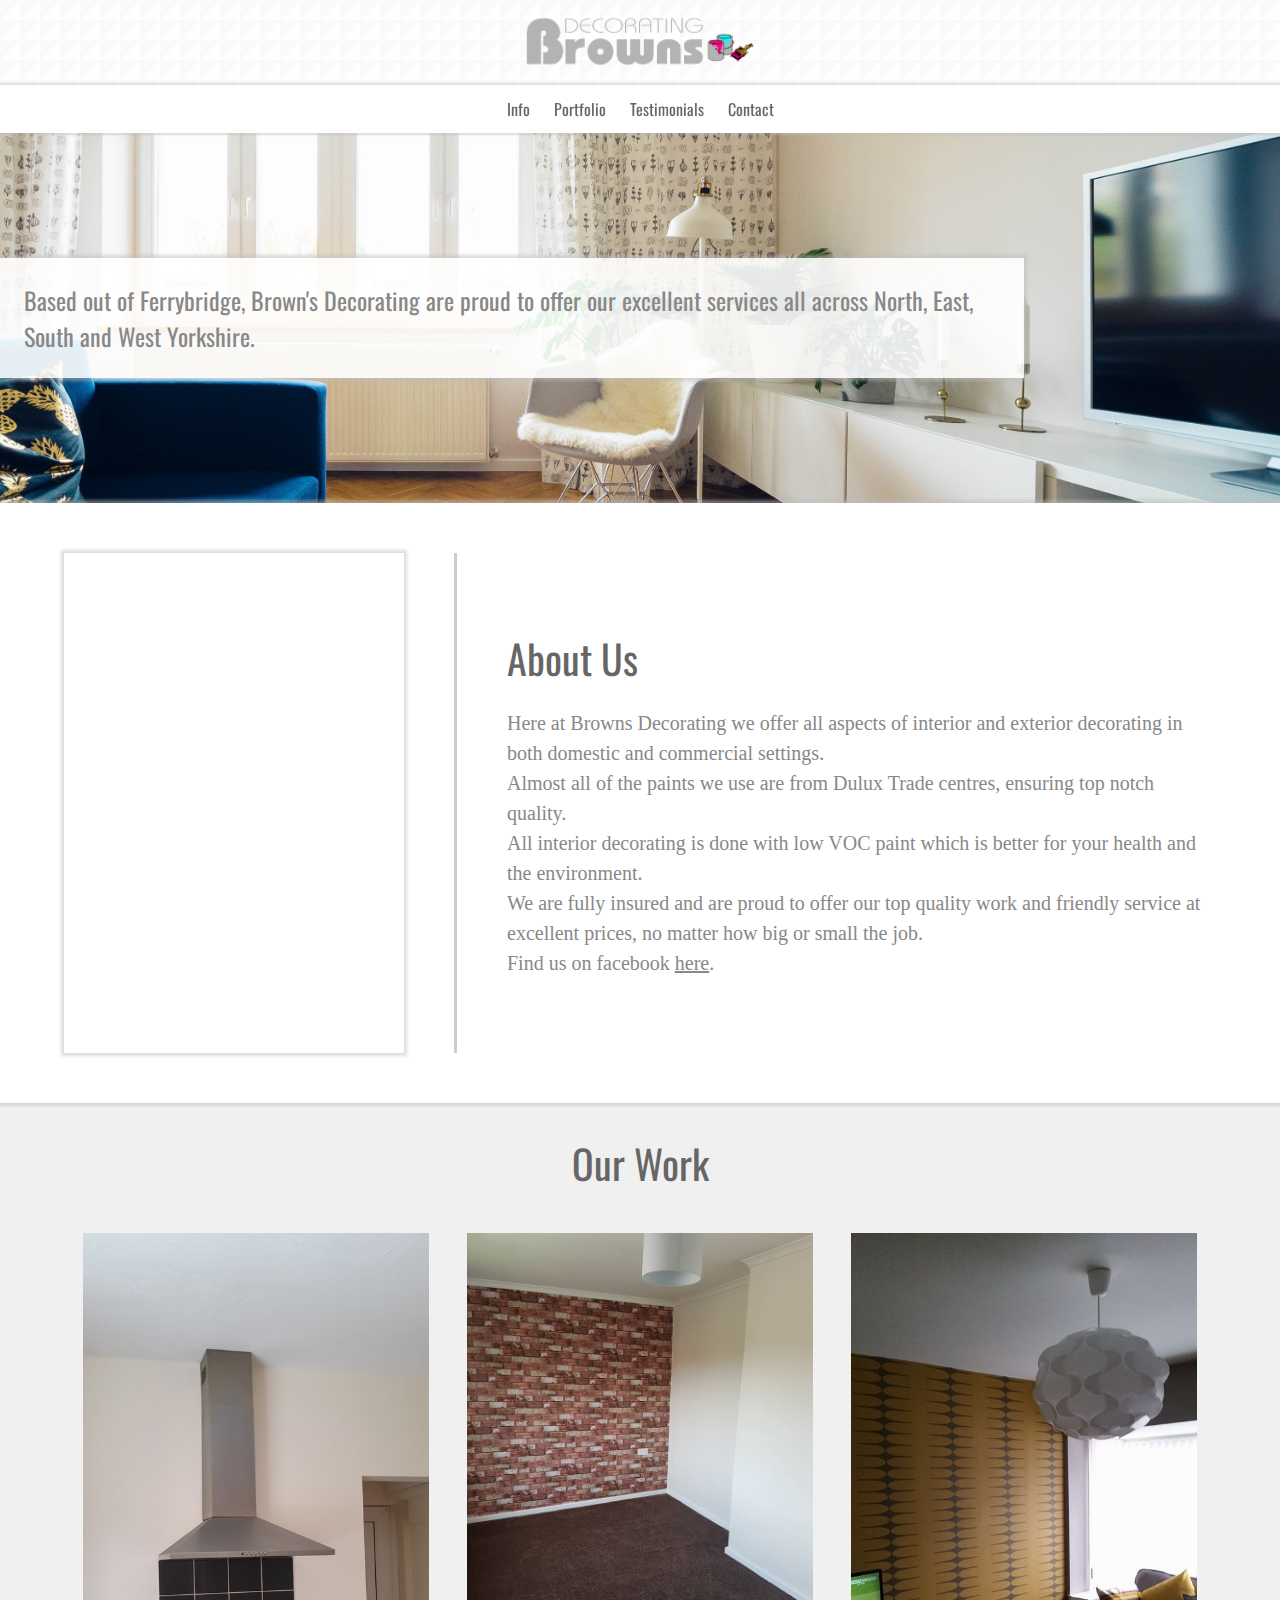
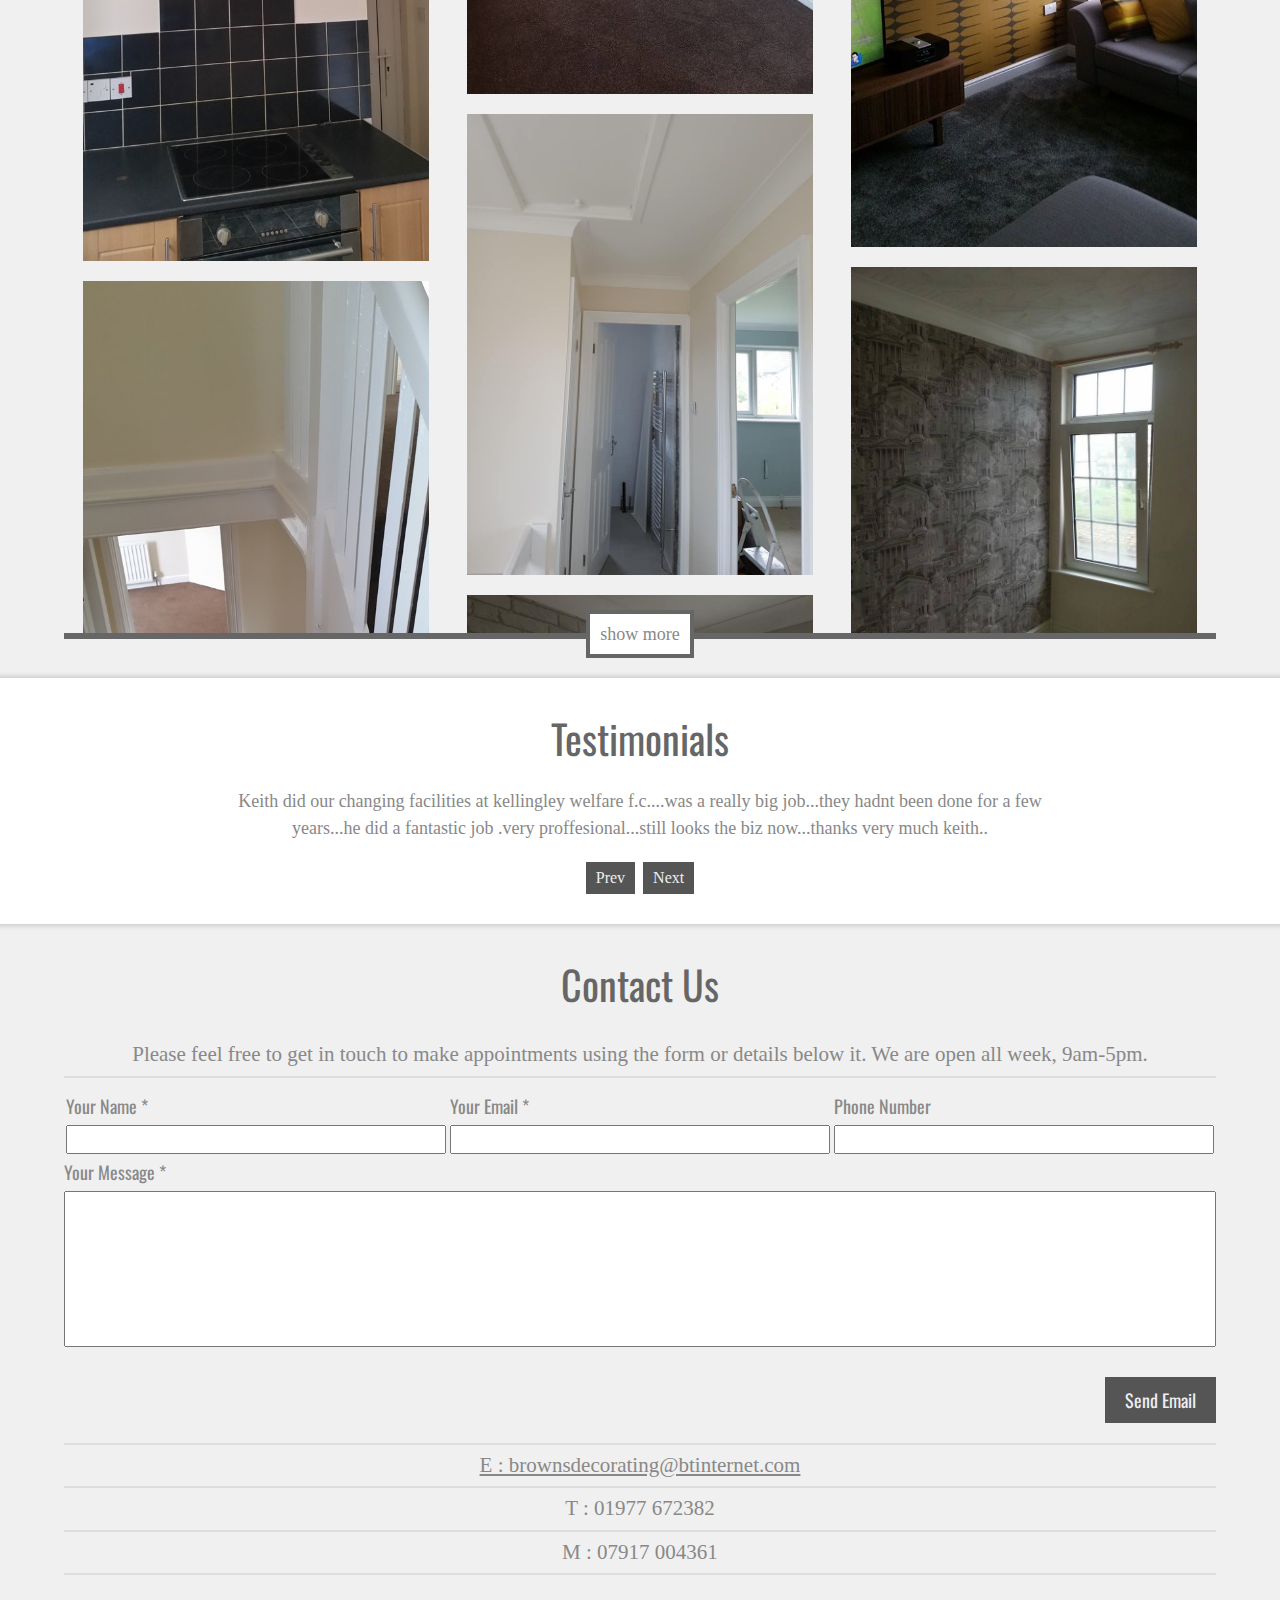
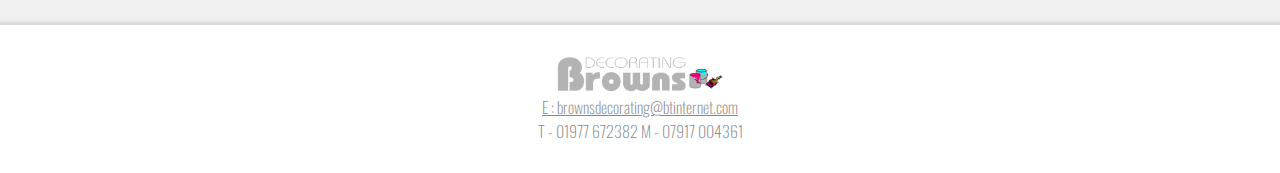
<file: designer/index.html>
<html>
    
    <head>
        <link type="text/css" rel="stylesheet" href="css/style.css">
        <link href="https://fonts.googleapis.com/css?family=IBM+Plex+Serif:200,400" rel="stylesheet">
        <link href="https://fonts.googleapis.com/css?family=Oswald:200,400" rel="stylesheet">
        <meta name="viewport" content="width=device-width, initial-scale=1.0">
        
    </head>
    
    <body>
        
        <div id="fb-root"></div>
        <script>(function(d, s, id) {
          var js, fjs = d.getElementsByTagName(s)[0];
          if (d.getElementById(id)) return;
          js = d.createElement(s); js.id = id;
          js.src = 'https://connect.facebook.net/en_GB/sdk.js#xfbml=1&version=v3.0';
          fjs.parentNode.insertBefore(js, fjs);
        }(document, 'script', 'facebook-jssdk'));</script>
        
        <header>
            <img id="logo" src="img/logo.png">
        </header>
        
        <nav>
            <div id="about-link" class="nav-item">Info</div>
            <div id="portfolio-link" class="nav-item">Portfolio</div>
            <div id="testamonials-link" class="nav-item">Testimonials</div>
            <div id="contact-link" class="nav-item">Contact</div>
        </nav>
        
        <div id="map-bg">
            
            <div id="map-container">

                <div id="map-footer">
                    Based out of Ferrybridge, Brown's Decorating are proud to offer our excellent services all across North, East, South and West Yorkshire.
                </div>
            </div>
        </div>
        
        <div class="marker-alt" id="about-marker"></div>
        
        <div class="container container-alt">
            <div id="info-content">
                <div id="info-facebook"><iframe src="https://www.facebook.com/plugins/page.php?href=https%3A%2F%2Fwww.facebook.com%2FBrowns-Decorating-433985203431894%2F&tabs=timeline&width=340&height=500&small_header=true&adapt_container_width=true&hide_cover=false&show_facepile=true&appId" width="340" height="500" style="border:none;overflow:hidden" scrolling="no" frameborder="0" allowTransparency="true" allow="encrypted-media"></iframe>
                </div>
                <div id="info-text">
                    <div class="section-header"> About Us </div>
                    <div id="info-text-container">
                        Here at Browns Decorating we offer all aspects of interior and exterior decorating in both domestic and commercial settings. <br>
                        Almost all of the paints we use are from Dulux Trade centres, ensuring top notch quality. <br>
                        All interior decorating is done with low VOC paint which is better for your health and the environment. <br>
                        We are fully insured and are proud to offer our top quality work and friendly service at excellent prices, no matter how big or small the job. <br>
                        Find us on facebook <a href="https://www.facebook.com/Browns-Decorating-433985203431894/" target="_blank"> here</a>.
                    </div>
                </div>     
            </div>
        </div>
        
        <div class="marker" id="portfolio-marker"></div>
                
        <div class="container">
            <div class="section-header">Our Work</div>
            <div id="portfolio-content">
                <div class="portfolio-column">
                    <img src="img/14.png">
                    <img src="img/15.png">
                    <img src="img/8.png">
                    <img src="img/5.png">
                    <img src="img/25.png">
                </div>
                <div class="portfolio-column">
                    <img src="img/1.png">
                    <img src="img/2.png">
                    <img src="img/4.png">
                    <img src="img/17.png">
                    <img src="img/9.png">
                    <img src="img/30.png">
                </div>
                <div class="portfolio-column">
                    <img src="img/22.png">
                    <img src="img/24.png">
                    <img src="img/26.png">
                    <img src="img/27.png">
                    <img src="img/29.png">
                    <img src="img/31.png">
                </div>
            </div>
            <span id="portfolio-toggle" onclick="">show more</span>
        </div>
        
        <div class="marker-alt" id="testamonials-marker"></div>
                
        <div class="container container-alt">
            <div class="section-header"> Testimonials </div>
            <div id="testamonials">Keith did our changing facilities at kellingley welfare f.c....was a really big job...they hadnt been  done for a few years...he did a fantastic job .very proffesional...still looks the biz now...thanks very much keith..</div>
            <div id="testamonial-toggle-button-container">
                <div class="testamonial-toggle-button" id="testamonial-prev">Prev</div>
                <div class="testamonial-toggle-button" id="testamonial-next">Next</div>
            </div>
        </div>
        
        <div class="marker" id="contact-marker"></div>
                
        <div class="container">
            <div class="section-header"> Contact Us </div>
            <div class="contact-detail"> Please feel free to get in touch to make appointments using the form or details below it. We are open all week, 9am-5pm. </div>
            <form id="contact-form" name="contact" netlify>
                <div id="contact-form-cols">
                    <div class="contact-form-col">
                        <div>Your Name *</div> <input class="contact-form-textbox" name="name" type="text" >
                    </div>
                    <div class="contact-form-col">
                        <div>Your Email *</div> <input class="contact-form-textbox" name="email" type="text" >
                    </div>
                    <div class="contact-form-col">
                        <div>Phone Number</div> <input class="contact-form-textbox" name="phone" type="text" >
                    </div>
                </div>
                
                
                <div id="text-area-header">Your Message *</div> 
                
                <textarea id="contact-form-message" name="message" rows="10"></textarea>
                
                <div id="submit-button-container">
                    <input type="submit" value="Send Email">
                </div>
            </form>
            <div class="contact-detail"><a href="mailto:brownsdecorating@btinternet.com">E : brownsdecorating@btinternet.com</a></div>
            <div class="contact-detail"> T : 01977 672382 </div>
            <div class="contact-detail"> M : 07917 004361 </div>
        </div>
        
        <footer class="container container-alt">
            <img id="footer-logo" src="img/logo.png"> <br>
            <a href="mailto:brownsdecorating@btinternet.com">E : brownsdecorating@btinternet.com</a> <br>
            T - 01977 672382 M - 07917 004361
        </footer>


    </body>
    
    <script src="js/script.js">
    </script>
    
</html>
</file>
<file: designer/css/style.css>
body{
    margin: 0;
    padding: 0;
    background: #f0f0f0;
    font-family: serif;
    color: #888;
    font-weight: 400 ;
    line-height: 1.5;
}

a{
    display: inline-block;
    all: unset;
    cursor: pointer;
    text-decoration: underline;
}

button{
    font-family: inherit;
}

header{
    display: flex;
    flex-direction: row;
    align-items: center;
    justify-content: center;
    background: #f0f0f0;
    width: 100%;
    background: linear-gradient(rgba(255,255,255,0.98),rgba(255,255,255,0.98)),  url(../svg/boxes.svg);
    background-repeat: repeat;
}

#logo{
    height: 55px;
    padding: 15px;
}



nav{
    font-family: 'Oswald';
    width: 100%;
    display: flex;
    flex-direction: row;
    justify-content: center;
    z-index: 100;
    position: sticky;
    -webkit-position: sticky;
    top: 0px;
    background: #fff; 
    box-shadow: 0px 0px 2px 2px rgba(190,190,190,0.5);
}

.nav-item{
    display: inline-block;
    color: #666;
    padding: 12px;
    font-weight: 400;
    font-size: 16px;
    cursor: pointer;
}


#map-bg{
    padding-top: 125px;
    padding-bottom: 125px;
    width: 100%;
    background: url(../img/bg.jpg);
    background-size: cover;
    background-position: center;
}

#map-container{
    width: 80%;
    margin-right: auto;
    box-shadow: 0px 0px 3px 3px rgba(190,190,190,0.5);
    background: rgba(255,255,255,0.9);
}


#map-footer{
    font-size: 24px;
    text-align: left;
    padding: 24px;
    font-weight: 400;
    font-family: 'Oswald';
}


.container{
    padding-top: 30px;
    padding-bottom: 30px;
    text-align: center;
    width: 90%;
    padding-left: 5%;
    padding-right: 5%;    
}

.container-alt{    
    box-shadow: 0px 0px 3px 3px rgba(190,190,190, 0.5);
    background: white;
}

.section-header{
    font-family: 'Oswald';
    color: #666;
    font-size: 40px;
    font-weight: 400;
    margin-bottom: 20px;
}

#info-content{
    padding-top: 20px;
    padding-bottom: 20px;
    width: 100%;
    margin-left: auto;
    margin-right: auto;
    font-size: 20px;
    font-weight: 200;
    display: flex;
    flex-direction: row;
    justify-content: space-around;
}

#info-text{
    display: flex;
    flex-direction: column;
    justify-content: center;
    padding-left: 50px;
    margin-left: 50px;
    border-left: 3px solid #ccc;
    text-align: left;
}

#info-facebook{
    box-shadow: 0px 0px 3px 3px rgba(190,190,190, 0.5);
}

#portfolio-content{
    margin-top: 40px;
    display: flex;
    flex-direction: row;
    justify-content: space-around;
    width: 100%;
    height: 1000px;
    overflow-y: hidden;
    border-bottom: 6px solid #666;
    margin-bottom: -18px;
}

.portfolio-column{
    width: 30%;
}

.portfolio-column > img {
    width: 100%;
    margin-bottom: 20px;
}

.portfolio-column > img:nth-child(1) {
    margin-top: 0px;
}

#portfolio-toggle{
    width: auto;
    background: #fff;
    padding: 10px;
    border: 4px solid #666;
    font-size: 18px;
    font-weight: 200;
    color: #888;
    cursor: pointer;
}

#testamonials{
    font-weight: 200;
    font-size: 18px;
    width: 75%;
    margin-left: auto;
    margin-right: auto;
}

#testamonial-toggle-button-container{
    margin-top: 20px;
    width: 100%;
    display: flex;
    flex-direction: row;
    justify-content: center;
}

.testamonial-toggle-button{
    background: #555;
    color: #eee;
    padding: 4px 10px;
    margin-left: 4px;
    margin-right: 4px;
    cursor: pointer;
}

.contact-detail{
    width: 100%;
    border-bottom: 2px solid #ddd;
    padding: 5px 0;
    font-size: 21px;
    font-weight: 200;
}

#contact-form{
    font-family: 'Oswald';
    width: 100%;
    font-size: 18px;
    text-align: left;
    border-bottom: 2px solid #ddd;
    margin-bottom: 0;
}

#contact-form-cols{
    margin-top: 10px;
    width: 100%;
    display: flex;
    flex-direction: row;
    justify-content: space-around;
}

#contact-form > textarea {
    width: 100%;
    resize: none;
}

#text-area-header{
    margin-top: 5px;
    margin-bottom: 5px;
}

.contact-form-col{
    width: 33%;
    text-align: left;
}

.contact-form-col > input{
    width: 100%;
    padding: 5px;
}


.contact-form-col > div{
    font-size: 18px;
    margin-top: 5px;
    margin-bottom: 5px;
}

#submit-button-container{
    width: 100%;
    padding-top: 30px;
    padding-bottom: 20px;
    display: flex;
    flex-direction: row;
    justify-content: flex-end;
}

#submit-button-container > input {
    font-family: 'Oswald';
    padding: 10px 20px;
    background: #555;
    color: #eee;
    font-family: inherit;
    font-size: 18px;
    font-weight: 400;
    border: none;
    cursor: pointer;
    
}

footer{
    margin-top: 20px;
    font-family: 'Oswald';
    font-weight: 200;
}

#footer-logo{
    height: 40px;
}

.marker{
    height: 48px;
    width: 0;
    margin-top: -48px;
}

.marker-alt{
    height: 48px;
    width: 0;
    margin-top: -48px;
}


@media only screen and (max-width: 720px) {
    
    #contact-form-cols{
        flex-direction: column;
    }

    .contact-form-col{
        width: 100%;
    }
}

@media only screen and (max-width: 500px) {
    #portfolio-content{
        flex-direction: column;
        align-content: flex-start;
    }
    .portfolio-column{
        width: 100%;
    }
}


@media only screen and (max-width: 380px) {
    .nav-item{
        font-size: 12px;
    }
    
    .contact-detail{
        font-size: 16px;
    }
    
    .info-content{
        font-size: 16px;
    }
}

@media only screen and (max-width: 554px) {
    #map-bg{
        padding-top: 40px;
        padding-bottom: 40px;
    }
}


@media only screen and (max-width: 300px) {
    #map-container{
        margin-left: auto;
    }
}

@media only screen and (max-width: 866px) {

    #info-content{
        width: 100%;
        flex-direction: column-reverse;
        align-items: center;
        padding: 0;
    }

    #info-text{
        width: 90%;
        text-align: center;
        padding: 0;
        margin: 0;
        border: none;
    }

    #info-facebook{
        box-shadow: none;
        max-width: 100%;
        overflow-x: scroll;
        padding-top: 25px;
        padding-bottom: 15px;
    }
    
    #info-text-container{
    }
}
</file>
